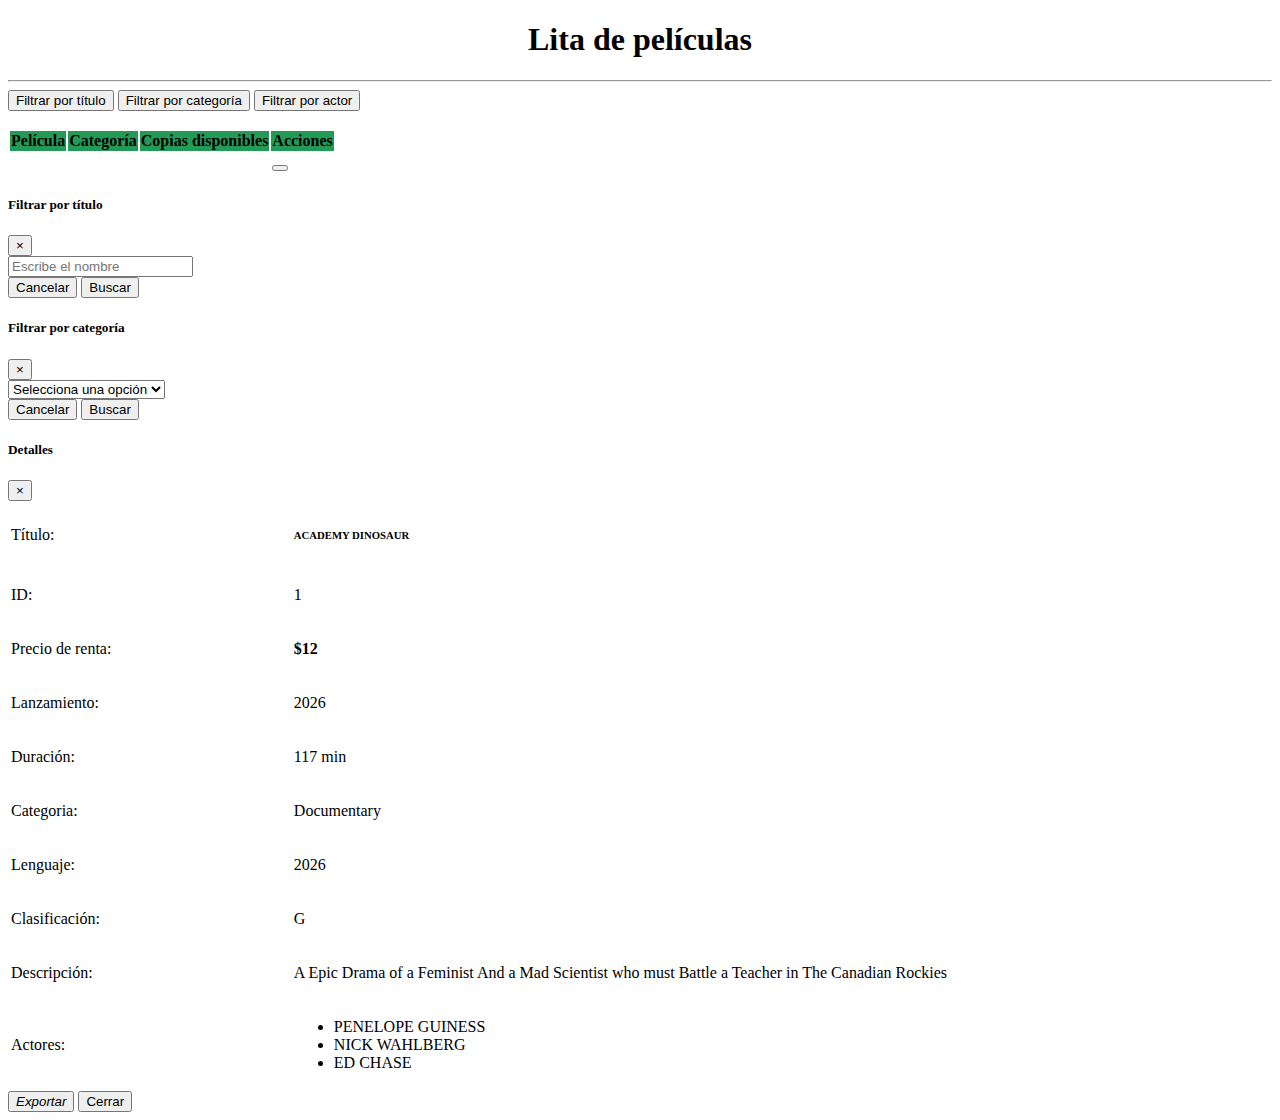
<file: equipo3-Desarrollo/src/main/resources/templates/views/index.html>
<!DOCTYPE html>
<html xmlns:th="http://www.thymeleaf.org"
	xmlns:sec="http://www.thymeleaf.org/thymeleaf-extras-springsecurity4"
	lang="es-MX">
<div th:replace="layout/header :: estilos"></div>
<body>
	<div th:replace="layout/header :: header"></div>
	<div class="d-flex" id="wrapper">
		<div th:replace="layout/header :: menu"></div>
		<div id="page-content-wrapper" style="width: 100%;">
			<!-- Page content-->
			<div class="container-fluid"
				style="margin-top: 15px; margin-bottom: 10px;">
			<h1 text align="center">Lita de pel&iacuteculas</h1><hr>
				<button class="btn btn-info" data-toggle="modal"
					data-target="#modalFiltroTitulo" onclick="titulo()">Filtrar
					por título</button>
				<button class="btn btn-info" data-toggle="modal"
					data-target="#modalFiltroCategoria">Filtrar por categoría</button>
				<button class="btn btn-info" data-toggle="modal"
					data-target="#modalFiltroTitulo" onclick="actor()">Filtrar
					por actor</button>
				<br>
				<br>
				<table class="table table-hover" id="tabla">
					<thead>
						<tr style="background-color: #239B56;">
							<th class="text-white" scope="col">Película</th>
							<th class="text-white" scope="col">Categoría</th>
							<th class="text-white" scope="col">Copias disponibles</th>
							<th class="text-white" scope="col">Acciones</th>
						</tr>
					</thead>
					<tbody>
						<tr th:each="pelicula : ${catalogo}">
							<td scope="row" th:text="${pelicula.title}"></td>
							<td th:text="${pelicula.category}"></td>
							<td th:text="${pelicula.copies}"></td>
							<td><button class="btn btn-info"
									th:onclick="'javascript:detalles(\''+ ${pelicula.film_id} +'\');'">
									<i class="bi bi-eye"></i>
								</button></td>
						</tr>
					</tbody>
				</table>



			</div>
		</div>
		
		
		<!-- Modal filtro titulo -->
		<div class="modal fade " id="modalFiltroTitulo" tabindex="-1"
			aria-labelledby="modalFiltroTitulo" aria-hidden="true">
			<div class="modal-dialog">
				<div class="modal-content">
					<div class="modal-header">
						<h5 class="modal-title" id="tituloModalCambiar">Filtrar por
							título</h5>
						<button type="button" class="close" data-dismiss="modal"
							aria-label="Close">
							<span aria-hidden="true">&times;</span>
						</button>
					</div>
					<form id="formCambiar" th:action="@{/filtroTitulo}" method="POST">
						<div class="modal-body">
							<input id="inputCambiar" name="inputCambiar" type="text"
								placeholder="Escribe el nombre" class="form-control" />
						</div>
						<div class="modal-footer">
							<button id="botonCerrar2" type="button" class="btn btn-secondary"
								data-dismiss="modal">Cancelar</button>
							<button id="botonGuardar2" type="submit" class="btn btn-primary">Buscar</button>
						</div>
					</form>
				</div>
			</div>
		</div>

		<!-- Modal filtro categoria -->
		<div class="modal fade " id="modalFiltroCategoria" tabindex="-1"
			aria-labelledby="modalFiltroCategoria" aria-hidden="true">
			<div class="modal-dialog">
				<div class="modal-content">
					<div class="modal-header">
						<h5 class="modal-title" id="tituloModalCategoria">Filtrar por
							categoría</h5>
						<button type="button" class="close" data-dismiss="modal"
							aria-label="Close">
							<span aria-hidden="true">&times;</span>
						</button>
					</div>
					<form id="formCategoria" th:action="@{/filtroCategoria}"
						method="POST">
						<div class="modal-body">
							<select id="selectCategoria" name="selectCategoria"
								class="form-control">
								<option value="-1">Selecciona una opción</option>
								<option th:each="categoria : ${categorias}"
									th:value="${categoria.id}" th:text="${categoria.name}"></option>
							</select> <label id="errorCategoria" class="text-danger"></label>
						</div>
						<div class="modal-footer">
							<button id="botonCerrar2" type="button" class="btn btn-secondary"
								data-dismiss="modal">Cancelar</button>
							<button id="botonGuardar2" type="button" onclick="categoria()"
								class="btn btn-primary">Buscar</button>
						</div>
					</form>
				</div>
			</div>
		</div>

		<!-- Modal detalles -->
		<div class="modal fade " id="modalDetalles" tabindex="-1"
			aria-labelledby="modalDetalles" aria-hidden="true">
			<div class="modal-dialog modal-lg">
				<div class="modal-content">
					<div class="modal-header">
						<h5 class="modal-title" id="tituloModalDetalles">Detalles</h5>
						<button type="button" class="close" data-dismiss="modal"
							aria-label="Close">
							<span aria-hidden="true">&times;</span>
						</button>
					</div>
					<div class="modal-body">
						<div class="shadow-lg p-3 mb-5 bg-body rounded">
							<table class="table table-hover">
								<tbody>
									<tr>
										<td style="width: 30%;"><p class="fw-bold">Título:</p></td>
										<td><h6 id="detalleTitulo" class="">ACADEMY DINOSAUR</h6></td>
									</tr>
									<tr>
										<td style="width: 30%;"><p class="fw-bold">ID:</p></td>
										<td><p id="detalleNumPelicula" class="">1</p></td>
									</tr>
									<tr>
										<td><p class="fw-bold">Precio de renta:</p></td>
										<td><b><p id="detallePrecio" class="">$12</p></b></td>
									</tr>
									<tr>
										<td><p class="fw-bold">Lanzamiento:</p></td>
										<td><p id="detalleLanzamiento" class="">2026</p></td>
									</tr>
									<tr>
										<td><p class="fw-bold">Duración:</p></td>
										<td><p id="detalleDuracion" class="">117 min</p></td>
									</tr>
									<tr>
										<td><p class="fw-bold">Categoria:</p></td>
										<td><p id="detalleCategorias" class="">Documentary</p></td>
									</tr>
									<tr>
										<td><p class="fw-bold">Lenguaje:</p></td>
										<td><p id="detalleLenguaje" class="">2026</p></td>
									</tr>
									<tr>
										<td><p class="fw-bold">Clasificación:</p></td>
										<td><p id="detalleClasificacion" class="">G</p></td>
									</tr>
									<tr>
										<td><p class="fw-bold">Descripción:</p></td>
										<td><p id="detalleDescripcion" class="">A Epic Drama
												of a Feminist And a Mad Scientist who must Battle a Teacher
												in The Canadian Rockies</p></td>
									</tr>
									<tr>
										<td><p class="fw-bold">Actores:</p></td>
										<td>
											<ul id="detalleActores"
												class="list-group list-group-numbered">
												<li>PENELOPE GUINESS</li>
												<li>NICK WAHLBERG</li>
												<li>ED CHASE</li>
											</ul>
										</td>
									</tr>
								</tbody>
							</table>
						</div>
					</div>
					<div class="modal-footer">
						<button id="botonExportarPDF" type="button"
							class="btn btn-outline-danger">
							<i class="bi bi-file-earmark-pdf-fill">Exportar</i>
						</button>
						<button id="botonCerrar3" type="button" class="btn btn-secondary"
							data-dismiss="modal">Cerrar</button>
					</div>
				</div>
			</div>
		</div>

	</div>
	<div th:replace="layout/header :: footer"></div>
	<div th:replace="layout/header :: scripts"></div>
	<script th:src="@{assets/js/index/index.js}"></script>
	
	
</body>

</html>
</file>
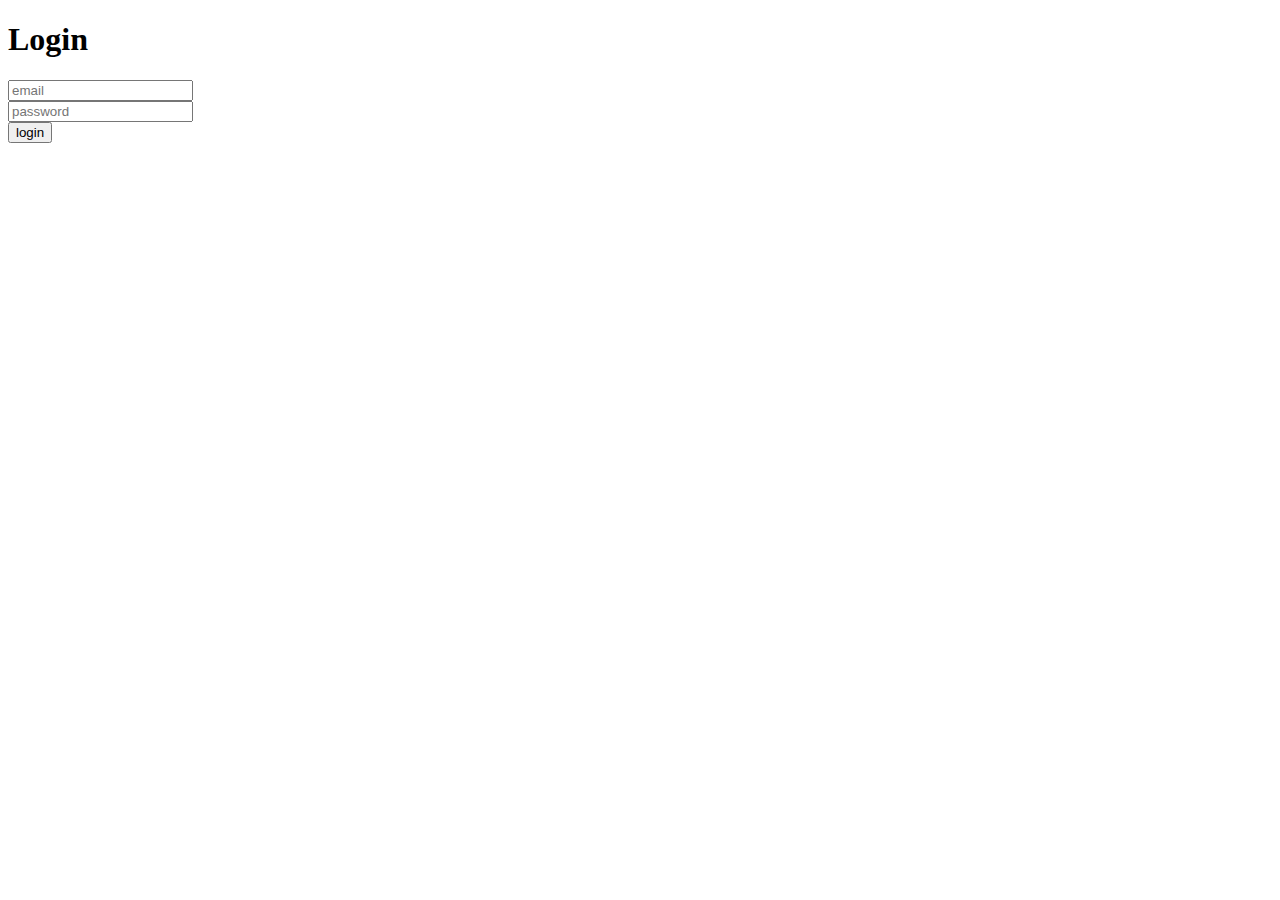
<file: equipo3-Desarrollo/src/main/resources/templates/login.html>
<!DOCTYPE html>
<html xmlns:th="http://www.thymeleaf.org" lang="es-MX">
<head>
<link th:href="@{assets/css/bootstrap.min.css}" rel="stylesheet">
<link th:href="@{assets/css/custom.css}" rel="stylesheet" />
<link th:href="@{assets/css/all.css}" rel="stylesheet" />
<link rel="stylesheet"  type="text/css" th:href="@{/assets/css/login.css}">
</head>

<body>
	<form th:action="@{/login}" method="POST" class="Form">
		<div class="login">
			<div class="login-screen">
				<div class="app-title">
					<h1>Login</h1>
					<p class="text-danger" th:if="${error} != null" th:text="${error}"></p>
				</div>
	
				<div class="login-form">
					<div class="control-group">
					<input type="text" id="email" name="username" class="login-field" value="" placeholder="email">
					<label class="login-field-icon fui-user" for="login-name"></label>
					</div>
	
					<div class="control-group">
					<input type="password" id="password" name="password" class="login-field" value="" placeholder="password">
					<label class="login-field-icon fui-lock" for="login-pass"></label>
					</div>
	
					<button type="submit" class="btn btn-primary btn-large btn-block" href="#">login</button>
				</div>
			</div>
		</div>
	</form>
</body>

</html>
</file>
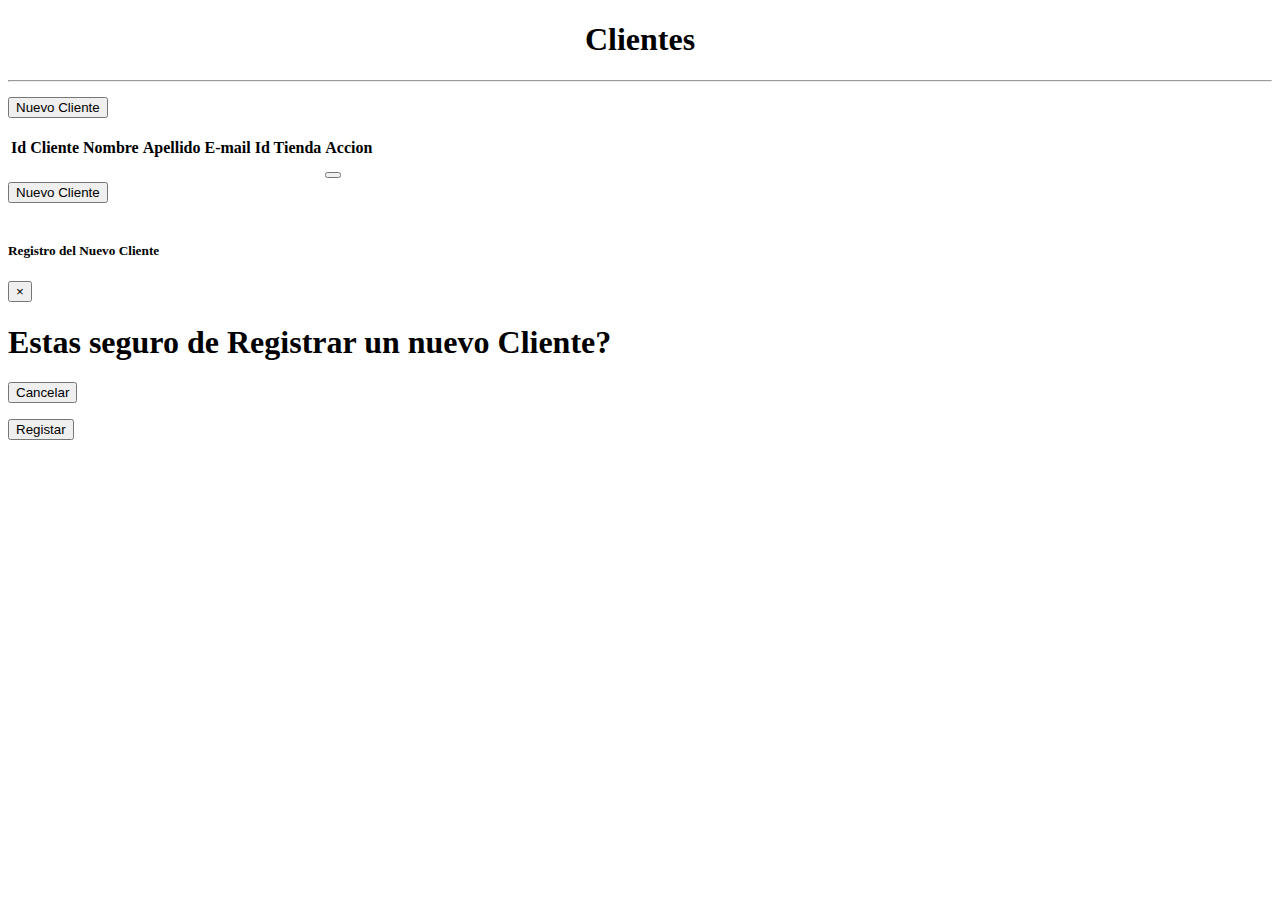
<file: equipo3-Desarrollo/src/main/resources/templates/views/registro_clientes.html>
<!DOCTYPE html>
<html xmlns:th="http://www.thymeleaf.org"
	xmlns:sec="http://www.thymeleaf.org/thymeleaf-extras-springsecurity4"
	lang="es-MX">
<div th:replace="layout/header :: estilos"></div>
<body>
	<div th:replace="layout/header :: header"></div>
	<div class="d-flex" id="wrapper">
		<div th:replace="layout/header :: menu"></div>
		<div id="page-content-wrapper" style="width: 100%;">
			<!-- Page content-->
			<div th:classappend="'alert-' + (${clase != null} ? ${clase} : info)" th:if="${mensaje != null}"
				     th:text="${mensaje}"
				     class="alert">
			</div>

			<h1 text align="center" id="title">Clientes</h1>
			<h1 text align="center" style="display:none;" id="title2">Registro de Clientes</h1><hr>
			<div class="container-fluid" style="margin-top:15px;margin-bottom:10px;text-align:left">
			<div id="tableDiv">
			
			<button type="button" class="btn btn-info"id="nuevocliente">Nuevo Cliente</button><br><br>

					<!-- Tabla clientes -->
					<table class="table table-hover" id="tablaC">
					<thead>
						<tr>
							<th scope="col">Id Cliente</th>
							<th scope="col">Nombre</th>
							<th scope="col">Apellido</th>
							<th scope="col">E-mail</th>
							<th scope="col">Id Tienda</th>
							<th scope="col">Accion</th>

						</tr>
					</thead>
					<tbody>
						<tr th:each="CatalagoCustomers : ${CatalagoCustomers}">
							<td scope="row" th:text="${CatalagoCustomers.customer_id}"></td>
							<td th:text="${CatalagoCustomers.first_name}"></td>
							<td  th:text="${CatalagoCustomers.last_name}"></td>
							<!--<td scope="row">hola</td>
							<td scope="row">tienda</td>-->
							<td th:text="${CatalagoCustomers.email}"></td>
							<!-- th:onclick="'javascript:detalles(\''+ ${Customer.customerId} +'\');'"-->
							<td th:text="${CatalagoCustomers.store_id}"></td>
							<td><button class="btn btn-info"><i class="bi bi-trash"></i>
								</button></td>
						</tr>
					</tbody>
				</table>
				<button type="button" class="btn btn-info"id="nuevocliente2">Nuevo Cliente</button><br><br>
				</div>
								

								<form id="RegistroForm" method="POST" style="display:none;" th:action="@{/insertarCustomer}">

									<br>


									<div class="form-group d-flex align-items-center justify-content-center">
										<div class="col-3 d-flex align-items-center justify-content-left">
											<label><font color="red">*</font> Nombre: </label>
										</div>
										<div class="col">
											<input type="text"  id="Nombre" name="Nombre" placeholder="Nombre" required>
										</div>
									</div>


									<div class="form-group d-flex align-items-center justify-content-center">
										<div class="col-3 d-flex align-items-center justify-content-left">
											<label><font color="red">*</font> Apellido: </label>
										</div>
										<div class="col">
											<input type="text" id="Apellido" name="Apellido" placeholder="Apellido" required>
										</div>
									</div>


									<div class="form-group d-flex align-items-center justify-content-center">
										<div class="col-3 d-flex align-items-center justify-content-left">
											<label><font color="red">*</font> Email: </label>
										</div>
										<div class="col">
											<input type="email" id="Email" name="Email" placeholder="Correo Electr&oacute;nico" required>
										</div>
									</div>


									<div class="form-group d-flex align-items-center justify-content-center">
										<div class="col-3 d-flex align-items-center justify-content-left">
											<label><font color="red">*</font> Tel&eacutefono: </label>
										</div>
										<div class="col">
											<input type="number" id="Numero" name="Numero" placeholder="Tel&eacute;fono" onkeydown="filtro()" required>
										</div>
									</div>


									<div class="form-group d-flex align-items-center justify-content-center">
										<div class="col-3 d-flex align-items-center justify-content-left">
											<label><font color="red">*</font> Direcci&oacuten: </label>
										</div>
										<div class="col">
											<input type="text" id="Direccion" name="Direccion" placeholder="Calle, n&uacute;mero, colonia" required>
										</div>
									</div>


									<div class="form-group d-flex align-items-center justify-content-center">
										<div class="col-3 d-flex align-items-center justify-content-left">
											<label><font color="red">*</font> Pa&iacutes: </label>
										</div>
										<div class="col">
											<select id="selectCountry" name="selectCountry"  class="form-control" style=" margin: auto" required>
												<option value="-1">Selecciona una opci&oacuten</option>
												<option th:each="Country : ${Country}" th:value="${Country.countryId}" th:text="${Country.Country}" ></option>
											</select>
										</div>
									</div>


									<div class="form-group d-flex align-items-center justify-content-center">
										<div class="col-3 d-flex align-items-center justify-content-left">
											<label><font color="red">*</font> Ciudad: </label>
										</div>
										<div class="col">
											<select id="selectCity" name="selectCity"  class="form-control" style= "margin: auto" required>
												<option value="-1">Selecciona una opci&oacuten</option>
												
											</select>
										</div>
									</div>


									<div class="form-group d-flex align-items-center justify-content-center">
										<div class="col-3 d-flex align-items-center justify-content-left">
											<label><font color="red">*</font> Sucursal: </label>
										</div>
										<div class="col">
											<select id="storeId"  name="storeId" class="form-control" style=" margin: auto" required>
												<option value="-1">Selecciona una opci&oacuten</option>
												<option th:each="Store : ${Store}" th:value="${Store.storeId}" th:text="${Store.storeId}" ></option>
											</select>
										</div>
									</div>
									<div class="form-group d-flex align-items-center ">
										<div class="col-3 d-flex align-items-center content-left">
										<p>
										<font color="red">* Datos obligatorios.</font>
									</p>
										</div>
									</div>
									<div id="liveAlertPlaceholder"></div>
									<div class="modal-footer">
										<p>
										<button id="CancelBtn" type="button" class="btn btn-danger"
											>Cancelar</button>
											</p>
											<p>
										<button  type="button" id="RegistrarBtn" class="btn btn-info" >Registar</button>
										
										</p>
									</div>

								</form>
						
			 <div class="modal fade " id="modalAdvertencia" tabindex="-1" aria-labelledby="modalFiltroTitulo"
						aria-hidden="true">
						<div class="modal-dialog">
							<div class="modal-content">
								<div class="modal-header">
									<h5 class="modal-title" id="tituloModalCambia">Registro del Nuevo Cliente</h5>
									<button type="button" class="close" data-dismiss="modal" aria-label="Close">
										<span aria-hidden="true">&times;</span>
									</button>
								</div>
									<div class="modal-body">
							        <h1>Estas seguro de Registrar un nuevo Cliente?</h1>
							    </div>
									<div class="modal-footer">
										<p>
										<button id="botonCerrar2" type="button" class="btn btn-danger"
											data-dismiss="modal">Cancelar</button>
											</p>
											<p>
										<button  type="button" id="RegistrarBtn" class="btn btn-success">Registar</button>
										</p>
									</div>
								</div>
							</div>
					</div>
			</div>
	</div>
	</div>
	</div>

	<div th:replace="layout/header :: footer"></div>
	<div th:replace="layout/header :: scripts"></div>

	<script th:src="@{assets/js/customer.js}"></script>

</body>

</html>
</file>
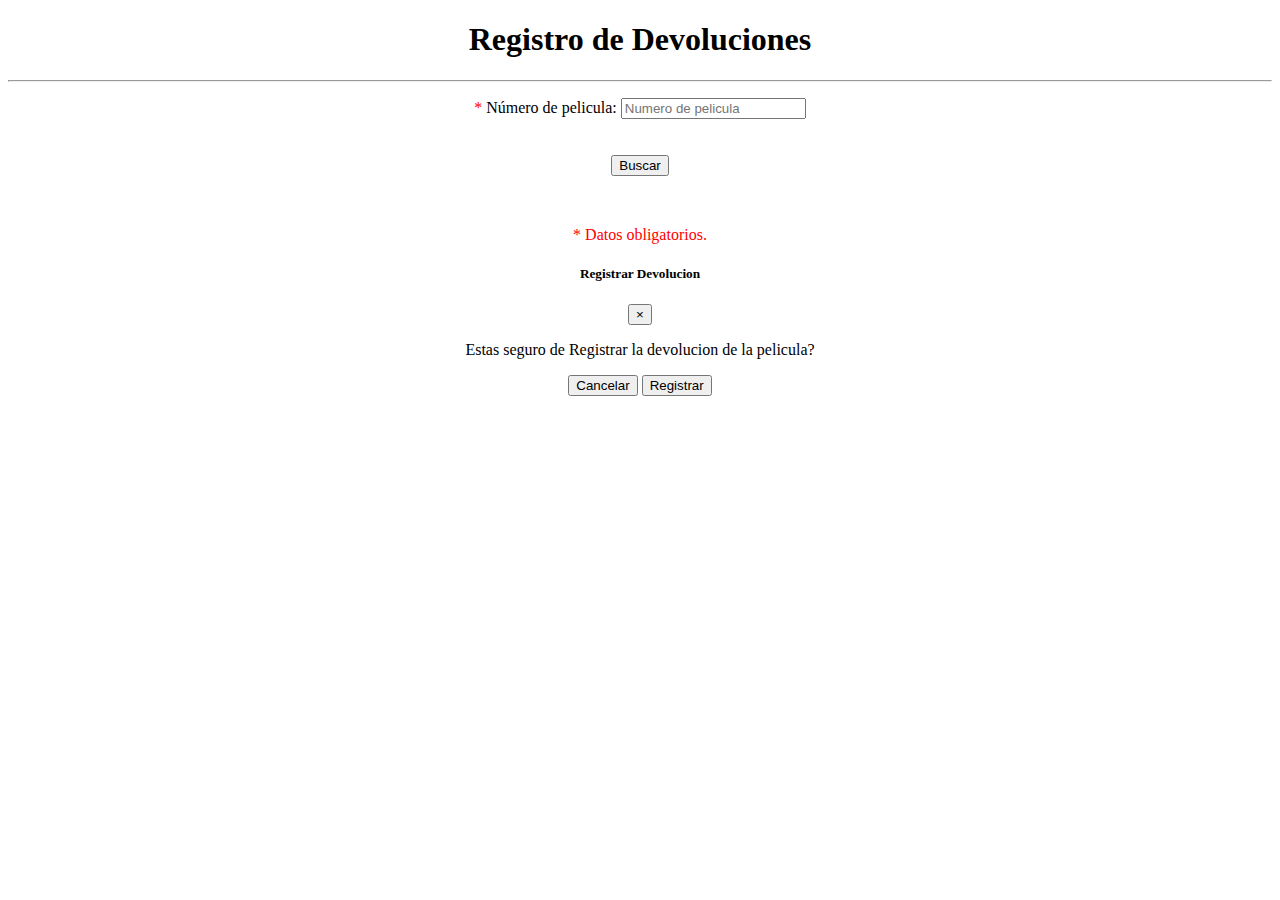
<file: equipo3-Desarrollo/src/main/resources/templates/views/registro_devolucion.html>
<!DOCTYPE html>
<html xmlns:th="http://www.thymeleaf.org" xmlns:sec="http://www.thymeleaf.org/thymeleaf-extras-springsecurity4" lang="es-MX">
<div th:replace="layout/header :: estilos"></div>
<body>
	<div th:replace="layout/header :: header"></div>
	<div class="d-flex" id="wrapper">
		<div th:replace="layout/header :: menu"></div>
		<div class="container-fluid" style="margin-top: 15px; margin-bottom: 10px; text-align: center">
			<!-- Page content-->
			<div id="liveAlertPlaceholder"></div>

			<h1>Registro de Devoluciones</h1><hr>
				<form  id="renta" >
				
					<p>
					
						<font color="red">*</font> N&uacutemero de pelicula: <input
							type="number"  id="inventoryID"
							placeholder="Numero de pelicula" required>
					
			
					<br><br><br>
					<button class="btn btn-info" type="button" id="buscarPeli" >Buscar</button>
					</p>
					<br>
				<div id="tablaDiv" style="display:none;">
					<table class="table table-hover "  id="tabla1">
						<thead>
							<tr>
								<th scope="col">Nombre de Cliente</th>
								<th scope="col">Pelicula Rentada</th>
								<th scope="col">Fecha de Renta</th>
								<th scope="col">Fecha de Vigencia</th>
							</tr>
						</thead>
						<tbody class="table-group-divider">
						<tbody id="tablaInventario">
							
						</tbody>
					</table>
					<br>
					<div id="liveAlertPlaceholderCalendar"></div>
					<br>
					<p>
						<input type="hidden" >
						<font color="red">*</font> Fecha de Devolucion <input
							type="date"  id="fechaDevolucion">
					</p>
					<br>
					</div>
					<div id="tabla2Div" style="display:none;">
					<table class="table table-hover"  id="tabla2">
					
				
							<thead>
								<tr>
									<th scope="col">Nombre de Cliente</th>
									<th scope="col">Pelicula Rentada</th>
									<th scope="col">Dias de retraso</th>
									<th scope="col">Multa</th>
									<th scope="col">Fecha Seleccionada</th>
								</tr>
							</thead>
							<tbody id="tablaCalendar">
								
							</tbody>
						</table>
					<br>
					<div style="margin-left: 300px;"> 
						<p>
						Subtotal: $<label type="text" id="subtotal">
						</p>
						<p>
						IVA 16%: $<label type="text" id="IVA">
						</p>
						<p>
						Total: $<label type="text" id="Total">
						</p>
					</div>
					
						<p>
						<button class="btn btn-info" type="button" data-toggle="modal" data-target="#modalRegistro">Devolver</button>
							
						</p>
					
					</div>
					<p>
						<font color="red">* Datos obligatorios.</font>
					</p>
					<div class="modal fade " id="modalRegistro" tabindex="-1"
						aria-labelledby="modalFiltroTitulo" aria-hidden="true">
						<div class="modal-dialog">
							<div class="modal-content">
								<div class="modal-header">
									<h5 class="modal-title" id="modalRegistroLabel">Registrar Devolucion</h5>
									<button type="button" class="close" data-dismiss="modal" aria-label="Close"> <span aria-hidden="true">&times;</span></button>
								</div>
								<div class="modal-body">
								<div id="liveAlertPlaceholderModal"></div>
							        <p>Estas seguro de Registrar la devolucion de la pelicula?</p>
							    </div>
							    <div class="modal-footer">
							        <button type="button" class="btn btn-danger" data-dismiss="modal" aria-label="Close">Cancelar</button>
							        <button class="btn btn-success" type="button" id="registrar">Registrar</button>
							      </div>
							</div>
						</div>
					
					</div>
					
				</form>
					
			</div>
			</div>
	
	<div th:replace="layout/header :: footer"></div>
	<div th:replace="layout/header :: scripts"></div>
   <script th:src="@{assets/js/devolucion.js}"></script>

</body>

</html>
</file>
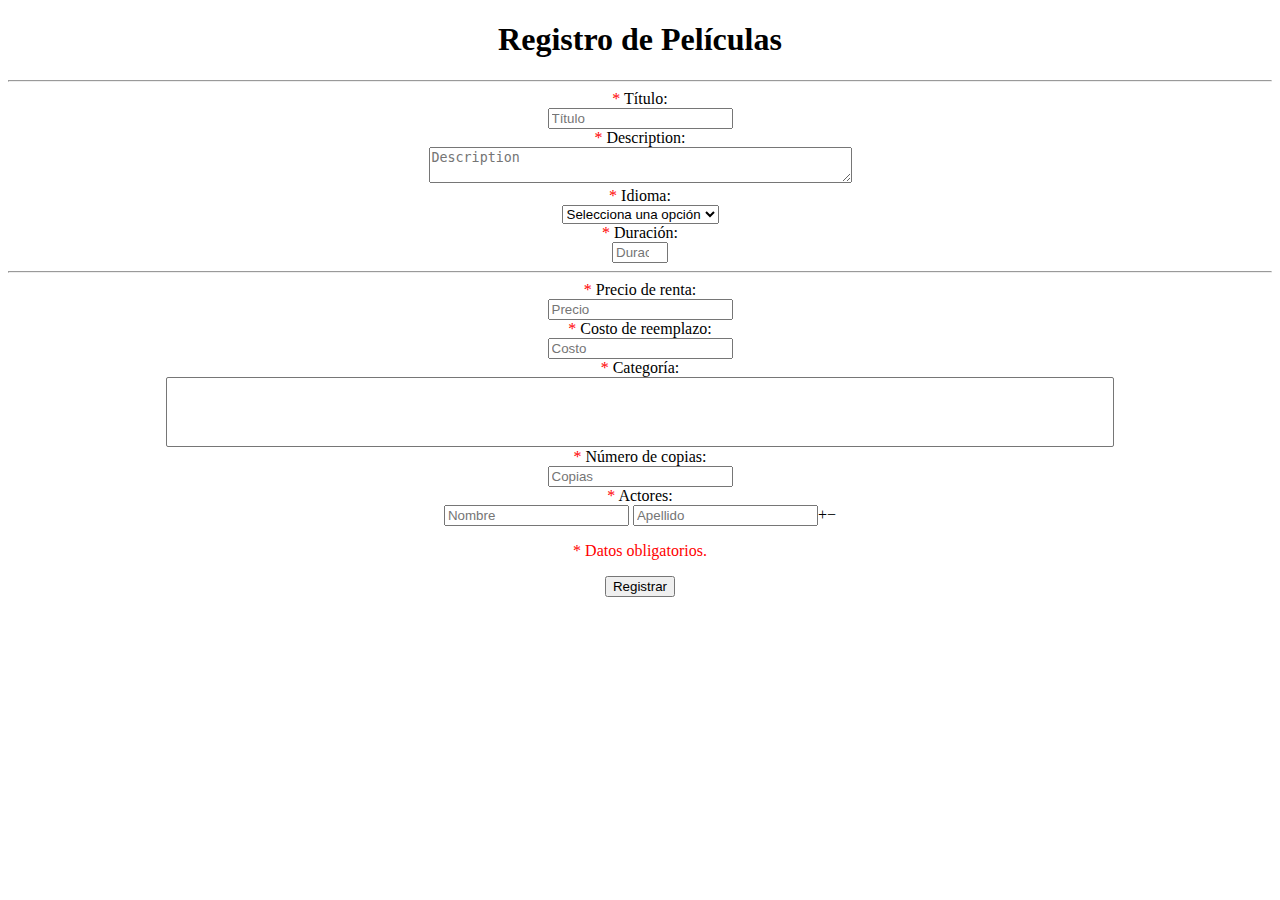
<file: equipo3-Desarrollo/src/main/resources/templates/views/registro_peliculas.html>
<!DOCTYPE html>
<html xmlns:th="http://www.thymeleaf.org"
	xmlns:sec="http://www.thymeleaf.org/thymeleaf-extras-springsecurity4"
	lang="es-MX">
<div th:replace="layout/header :: estilos"></div>
<body>
	<div th:replace="layout/header :: header"></div>
	<div class="d-flex" id="wrapper">
		<div th:replace="layout/header :: menu"></div>
		<div id="page-content-wrapper" style="width: 100%;">
			<!-- Page content-->
			<div th:classappend="'alert-' + (${clase != null} ? ${clase} : info)"
				th:if="${mensaje != null}" th:text="${mensaje}" class="alert">
			</div>
			<div class="container-fluid"style="margin-top: 15px; margin-bottom: 10px; text-align: center">
			
				<h1>Registro de Pel&iacuteculas</h1><hr>
				
				<!-- FORM  -->
				<form th:object="${Film}" method="POST" th:action="@{/InsertFilm}">
					<!-- TITULO  -->
					<div class="form-group d-flex align-items-center justify-content-center">
						<div class="col-3 d-flex align-items-center justify-content-left">
							<label><font color="red">*</font> T&iacutetulo: </label>
						</div>
						<div class="col">
							<input type="text" th:field="*{title}" placeholder="T&iacute;tulo" required>
						</div>
					</div>
					
					<!-- DESCRIPCION  -->
					<div class="form-group d-flex align-items-center justify-content-center">
						<div class="col-3 d-flex align-items-center justify-content-left">
							<label><font color="red">*</font> Description: </label>
						</div>
						<div class="col">
							<textarea cols="50" th:field="*{description}" placeholder="Description" required></textarea>
						</div>
					</div>
					
					<!-- IDIOMA  -->
					<div class="form-group d-flex align-items-center justify-content-center">
						<div class="col-3 d-flex align-items-center justify-content-left">
							<label><font color="red">*</font> Idioma: </label>
						</div>
						<div class="col">
							<select name="selectLanguage" class="form-control" required>
								<option value="-1">Selecciona una opci&oacuten</option>
								<option th:each="Language : ${Language}" th:value="${Language.languageId}" th:text="${Language.name}"></option>
							</select>
						</div>
					</div>
					
					<!-- DURACION  -->
					<div class="form-group d-flex align-items-center justify-content-center">
						<div class="col-3 d-flex align-items-center justify-content-left">
							<label><font color="red">*</font> Duraci&oacute;n: </label>
						</div>
						<div class="col">
							<input type="number" size="text" min="1" max="30" th:field="*{length}" placeholder="Duraci&oacute;n" required>
						</div>
					</div>

					<hr>
					
					<!-- PRECIO DE RENTA  -->
					<div class="form-group d-flex align-items-center justify-content-center">
						<div class="col-3 d-flex align-items-center justify-content-left">
							<label><font color="red">*</font> Precio de renta: </label>
						</div>
						<div class="col">
							<input type="number" step=".01" th:field="*{rentalRate}" placeholder="Precio" required>
						</div>
					</div>
					
					<!-- PRECIO DE REEMPLAZO  -->
					<div class="form-group d-flex align-items-center justify-content-center">
						<div class="col-3 d-flex align-items-center justify-content-left">
							<label><font color="red">*</font> Costo de reemplazo: </label>
						</div>
						<div class="col">
							<input type="number" step="1" th:field="*{replacementCost}" placeholder="Costo" required>
						</div>
					</div>
					
					<!-- CATEGORIA  -->
					<div class="form-group d-flex align-items-center justify-content-center">
						<div class="col-3 d-flex align-items-center justify-content-left">
							<label><font color="red">*</font> Categor&iacutea: </label>
						</div>
						<div class="col d-flex align-items-center justify-content-center">
							<select name="selectCategory" id="selectCategory" class="form-control multiple-selection" multiple="multiple" style="width: 75%; margin: auto" required>
								<option th:each="Category : ${Category}" th:value="${Category.id}" th:text="${Category.name}"></option>
							</select>
						</div>
					</div>
					
					<!-- CANTIDAD  -->
					<div class="form-group d-flex align-items-center justify-content-center">
						<div class="col-3 d-flex align-items-center justify-content-left">
							<label><font color="red">*</font> N&uacutemero de copias: </label>
						</div>
						<div class="col d-flex align-items-center justify-content-center">
							<input type="number" name="addAmount" id="addAmount" placeholder="Copias" min="1" required>
						</div>
					</div>
					
					<!-- ACTORES  -->
					<div class="form-group d-flex align-items-center justify-content-center">
						<div class="col-3 d-flex align-items-center justify-content-left">
							<label><font color="red">*</font> Actores: </label>
						</div>
						<div class="col d-flex align-items-center justify-content-center">
							<div id="contenedor">
								<li>
									<input name="nombre[]" type="text" placeholder="Nombre" required>
									<span>   </span>
									<input name="apellido[]" type="text" placeholder="Apellido" required><a class="agregar" onclick="crear_elemento();">&plus;</a><span id="invisible">&minus;</span>
								</li>
							</div>
						</div>
					</div>
					
					<!-- ENVIAR  -->
					<p>
						<font color="red">* Datos obligatorios.</font>
					</p>
					<p>
						<button type="submit">Registrar</button>
					</p>

				</form>
			</div>
		</div>
		</div>
		<div th:replace="layout/header :: footer"></div>
		<div th:replace="layout/header :: scripts"></div>

		<script th:src="@{assets/js/films.js}"></script>
</body>

</html>
</file>
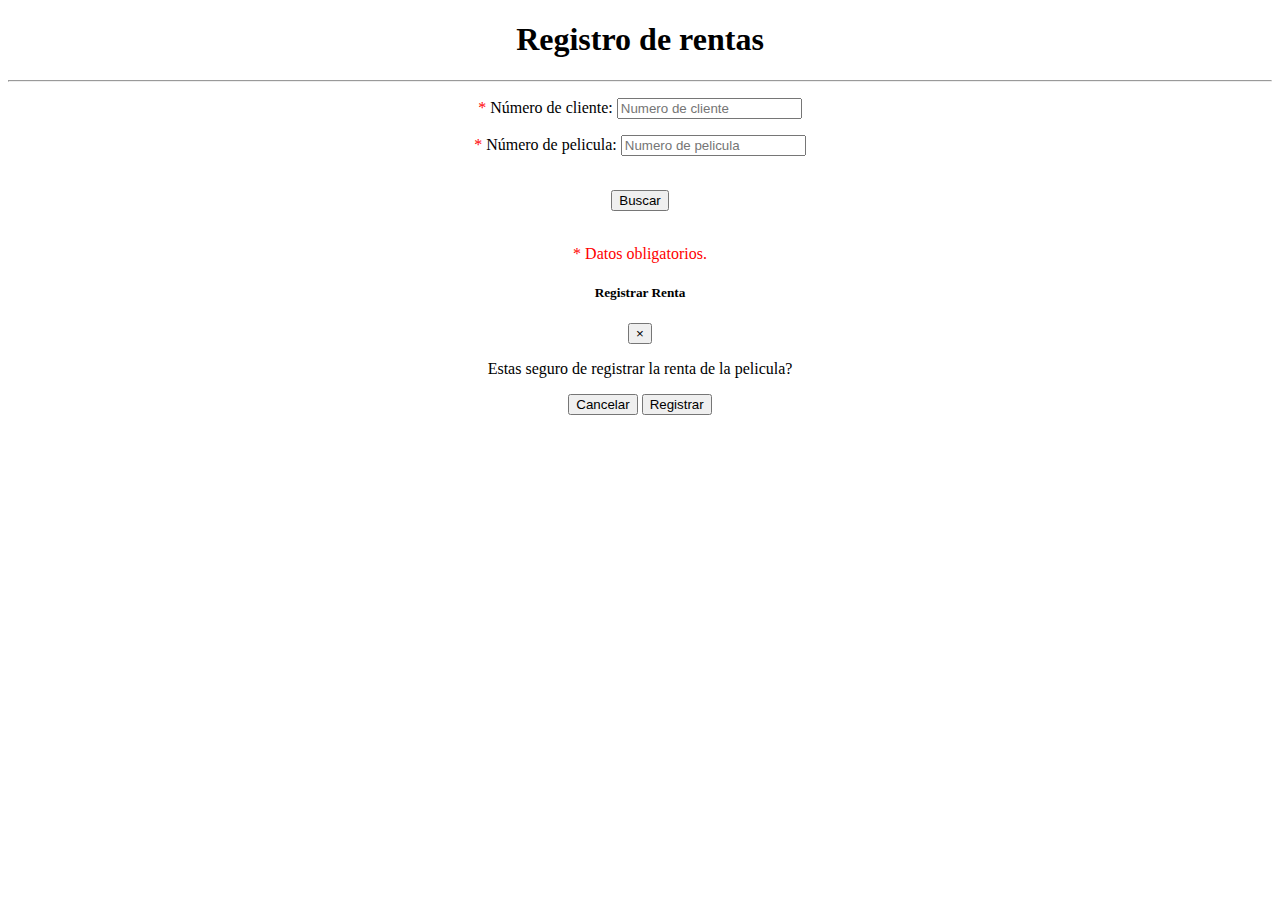
<file: equipo3-Desarrollo/src/main/resources/templates/views/rental.html>
<!DOCTYPE html>
<html xmlns:th="http://www.thymeleaf.org"
	xmlns:sec="http://www.thymeleaf.org/thymeleaf-extras-springsecurity4"
	lang="es-MX">
<div th:replace="layout/header :: estilos"></div>

<body>
	<div th:replace="layout/header :: header"></div>
	<div class="d-flex" id="wrapper">
		<div th:replace="layout/header :: menu"></div>
		<div id="page-content-wrapper" style="width: 100%;">
			<!-- Page content-->
			<div id="liveAlertPlaceholder"></div>
			<div class="container-fluid"
				style="margin-top: 15px; margin-bottom: 10px; text-align: center">

				<h1>Registro de rentas</h1><hr>
				<form id="renta">
					<input type="hidden">
					
					<p>
						<font color="red">*</font> N&uacutemero de cliente: <input
							type="number" id="numeroCliente"
							placeholder="Numero de cliente" required>
					</p>
				
					<p>
						<font color="red">*</font> N&uacutemero de pelicula: <input
							type="number" id="numeroPelicula"
							placeholder="Numero de pelicula" required>
					</p>
					<!-- <button class="btn btn-info" data-toggle="modal" data-target="#modalFiltroTitulo"
						onclick="numero()">Nueva renta</button> -->
					<br>
					<button class="btn btn-info" type="button" id="btnBuscar">Buscar</button>
					<br>
					<br>
					<div id="tablaDiv" style="display:none;">
					
					<table class="table table-hover" id="tabla">
						<thead>
							<tr>
								<th scope="col">Id</th>
								<th scope="col">Pelicula</th>
								<th scope="col">Precio de renta</th>
							</tr>
						</thead>
						<tbody id="tMostrar">
							<!-- <tr>
								<td th:text="${inventario.film.filmId}"></td>
								<td th:text="${inventario.film.title}"></td>
								<td th:text="${inventario.film.rentalRate}"></td>
							</tr> -->
						</tbody>
					</table>
				

					<div style="margin-left: 300px;"> 
						<p>
						Subtotal: $<label type="text" id="Subtotal">
						</p>
						<p>
						IVA 16%: $<label type="text" id="IVA">
						</p>
						<p>
						Total: $<label type="text" id="Total">
						</p>
					</div>
					
					<p>
						<font color="red">*</font> Importe de pago: <input type="number"
							 id="pagoImporte">
					</p>
					
					<div style="margin-left: 300px;">
					<p>
						Devolucion de efectivo: $<label  id="cambio" disabled>
					</p>
					</div>
					
						<p>
						<button class="btn btn-info" type="button"  id="bRegistrar">Rentar</button>
						</p>

					</div>
					
					<p>
						<font color="red">* Datos obligatorios.</font>
					</p>
					<!--  <p>
						<button type="button" onclick="buscar(false)">Registrar</button>
					</p> -->
					
					<div class="modal fade " id="modalRegistro" tabindex="-1"
						aria-labelledby="modalFiltroTitulo" aria-hidden="true">
						<div class="modal-dialog">
							<div class="modal-content">
								<div class="modal-header">
									<h5 class="modal-title" id="modalRegistroLabel">Registrar Renta</h5>
									<button type="button" class="close" data-dismiss="modal" aria-label="Close"> <span aria-hidden="true">&times;</span></button>
								</div>
								<div class="modal-body">
								<div id="liveAlertPlaceholderModal"></div>
							        <p>Estas seguro de registrar la renta de la pelicula?</p>
							    </div>
							    <div class="modal-footer">
							        <button type="button" class="btn btn-danger" data-dismiss="modal" aria-label="Close">Cancelar</button>
							        <button class="btn btn-success" type="button" id="registrar">Registrar</button>
							      </div>
							</div>
						</div>
					
					</div>

				</form>
			</div>
		</div>
	</div>
	<div th:replace="layout/header :: footer"></div>
	<div th:replace="layout/header :: scripts"></div>
	<script th:src="@{assets/js/rental/rental.js}"></script>
</body>
</html>
</file>
